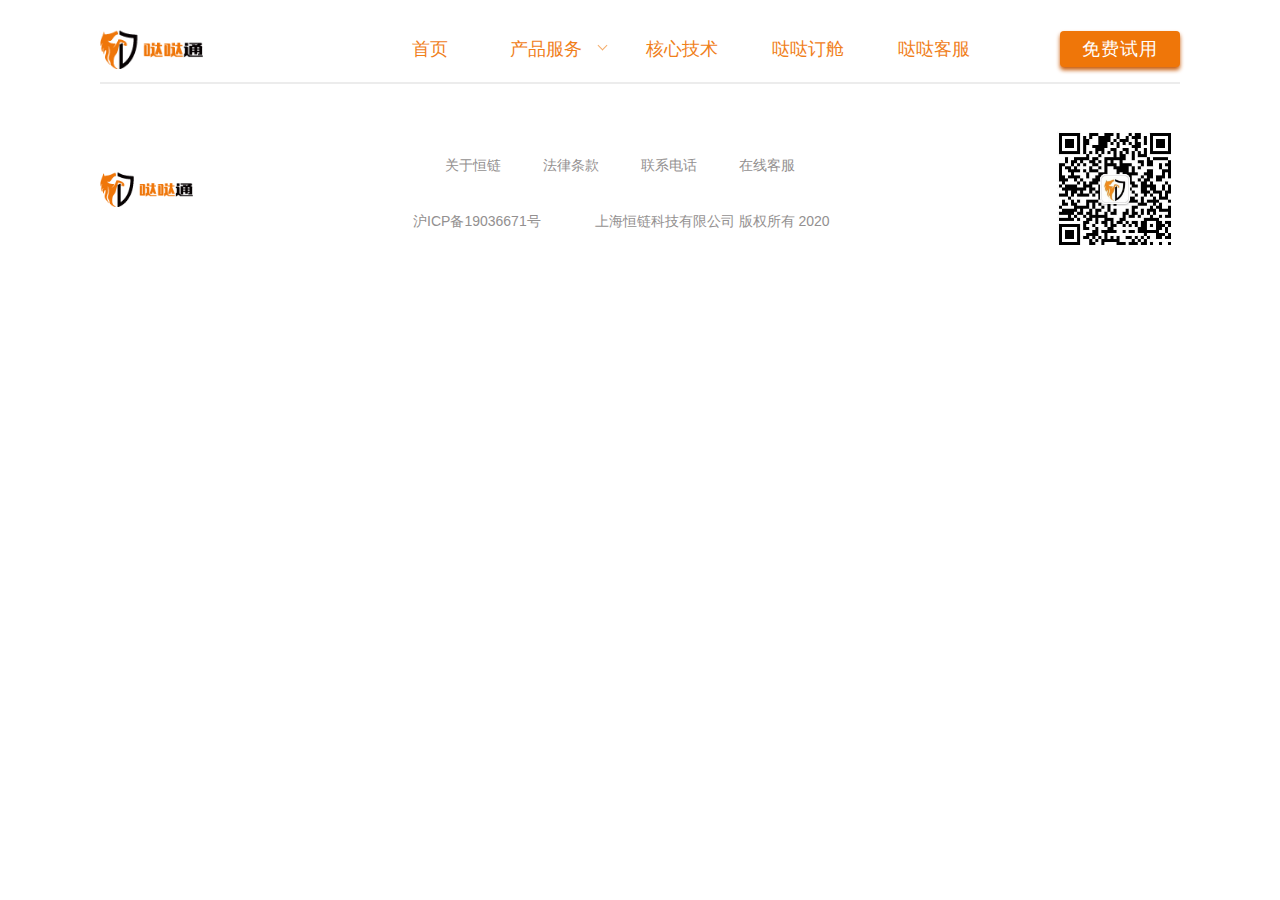
<file: hldp/index.html>
<!DOCTYPE html><html lang="en"><head><meta charset="utf-8"><meta http-equiv="X-UA-Compatible" content="IE=edge"><meta name="viewport" content="width=device-width,initial-scale=1"><link rel="icon" href="favicon.ico"><title>恒链物流海运SAAS平台-报价查询、在线订舱、舱单发送、智能客服、舱单防伪、电子合同、RPA自动化</title><meta name="keywords" content="恒链,物流,海运,舱单,在线订舱,智能客服,SAAS"><meta name="keywords" content="基于人工智能 运用大数据、云计算实现RPA流程自动化"><link href="css/chunk-0de3bdfe.750cf393.css" rel="prefetch"><link href="css/chunk-61366421.754a8904.css" rel="prefetch"><link href="css/chunk-743b7856.e072cef0.css" rel="prefetch"><link href="css/chunk-747df4ca.da4737d0.css" rel="prefetch"><link href="css/chunk-74c45027.c13f775d.css" rel="prefetch"><link href="css/chunk-c5c593b6.f4eadae7.css" rel="prefetch"><link href="css/chunk-c8465fa0.ba451a84.css" rel="prefetch"><link href="js/chunk-0de3bdfe.67d3cc55.js" rel="prefetch"><link href="js/chunk-61366421.94a2e5bb.js" rel="prefetch"><link href="js/chunk-743b7856.aac20476.js" rel="prefetch"><link href="js/chunk-747df4ca.6131daea.js" rel="prefetch"><link href="js/chunk-74c45027.17d5b047.js" rel="prefetch"><link href="js/chunk-c5c593b6.7ba80e0d.js" rel="prefetch"><link href="js/chunk-c8465fa0.b42f2850.js" rel="prefetch"><link href="css/app.455b4000.css" rel="preload" as="style"><link href="js/app.872a2cc3.js" rel="preload" as="script"><link href="js/chunk-vendors.c79ff8b4.js" rel="preload" as="script"><link href="css/app.455b4000.css" rel="stylesheet"><link rel="stylesheet" type="text/css" href="css/chunk-747df4ca.da4737d0.css"><script charset="utf-8" src="js/chunk-747df4ca.6131daea.js"></script><link rel="stylesheet" type="text/css" href="css/chunk-743b7856.e072cef0.css"><script charset="utf-8" src="js/chunk-743b7856.aac20476.js"></script><link rel="stylesheet" type="text/css" href="css/chunk-74c45027.c13f775d.css"><script charset="utf-8" src="js/chunk-74c45027.17d5b047.js"></script><link rel="stylesheet" type="text/css" href="css/chunk-c5c593b6.f4eadae7.css"><script charset="utf-8" src="js/chunk-c5c593b6.7ba80e0d.js"></script></head><body><noscript><strong>We're sorry but zuzu doesn't work properly without JavaScript enabled. Please enable it to continue.</strong></noscript><div data-v-bb484584="" id="app"><div data-v-76ef49d6="" data-v-bb484584="" class="header header-custom"><div data-v-76ef49d6="" class="header-inner area-wrapper"><div data-v-76ef49d6="" class="header-left"><img data-v-76ef49d6="" src="[data-uri]" alt=""></div><div data-v-76ef49d6="" class="header-right"><ul data-v-76ef49d6="" class="header-nav"><li data-v-76ef49d6="" class="nav-item"><a data-v-76ef49d6="" href="/" class="router-link-exact-active router-link-active">首页</a></li><li data-v-76ef49d6="" class="nav-item nav-item-option"><a data-v-76ef49d6="" href="javascript:;">产品服务</a><span data-v-76ef49d6="" class="icon-down"></span><div data-v-76ef49d6="" class="sub-nav-wrapper"><ul data-v-76ef49d6="" class="sub-nav"><li data-v-76ef49d6=""><a data-v-76ef49d6="" href="http://test.sfyf.cn/booking/newEbooking.html" target="_blank">报价查询</a></li><li data-v-76ef49d6=""><a data-v-76ef49d6="" href="http://test.sfyf.cn/booking/frontlogin.html" target="_blank">在线订舱</a></li><li data-v-76ef49d6=""><a data-v-76ef49d6="" href="http://test.sfyf.cn/booking/frontlogin.html" target="_blank">舱单发送</a></li><li data-v-76ef49d6=""><a data-v-76ef49d6="" href="http://bot.dadaex.cn" target="_blank">智能客服</a></li></ul></div></li><li data-v-76ef49d6="" class="nav-item"><a data-v-76ef49d6="" href="/core-tech" class="">核心技术</a></li><li data-v-76ef49d6="" class="nav-item"><a data-v-76ef49d6="" href="http://test.sfyf.cn/booking/frontlogin.html" target="_blank">哒哒订舱</a></li><li data-v-76ef49d6="" class="nav-item"><a data-v-76ef49d6="" href="http://bot.dadaex.cn" target="_blank">哒哒客服</a></li></ul><div data-v-76ef49d6="" class="btn-free"><a data-v-76ef49d6="" href="http://test.sfyf.cn/booking/frontlogin.html" target="_blank">免费试用</a></div></div></div></div><div data-v-12032a8d="" data-v-bb484584="" class="page-home page"><div data-v-20387b88="" data-v-12032a8d="" class="hl-carousel carousel-custom"><div data-v-20387b88="" class="hl-carousel-list"><div data-v-20387b88="" class="carousel-item active"><div data-v-20387b88="" class="carousel-item-content area-wrapper"><div data-v-20387b88="" class="desc"><h2 data-v-20387b88="">关于恒链</h2><div data-v-20387b88="" class="desc-text"><p data-v-20387b88="">一站式物流SaaS服务提供商，提供在线订舱、舱单发送、智能客服、视频会议等服务，实现IPA智能业务流程自动化，全面提升员工工作效率，节省办公成本。</p><!----></div><div data-v-20387b88="" class="btn"><a data-v-20387b88="" href="http://test.sfyf.cn/booking/frontlogin.html" target="_blank">免费试用</a></div></div><div data-v-20387b88="" class="img-banner"></div></div></div><div data-v-20387b88="" class="carousel-item"><div data-v-20387b88="" class="carousel-item-content area-wrapper"><div data-v-20387b88="" class="desc"><h2 data-v-20387b88="">报价查询</h2><div data-v-20387b88="" class="desc-text"><p data-v-20387b88="">平台货代联盟运价查询，支持海量船公司和船代运价查询，显示30天内最低报价，为平台用户吸引大量客户。</p><!----></div><div data-v-20387b88="" class="btn"><a data-v-20387b88="" href="http://test.sfyf.cn/booking/frontlogin.html" target="_blank">查看详情</a></div></div><div data-v-20387b88="" class="img-banner"></div></div></div></div><ul data-v-20387b88="" class="slick-dots"><li data-v-20387b88="" class="dot active"><span data-v-20387b88=""></span></li><li data-v-20387b88="" class="dot"><span data-v-20387b88=""></span></li></ul></div><div data-v-12032a8d="" class="products"><div data-v-12032a8d="" class="area-wrapper"><h2 data-v-12032a8d="" class="area-title">产品操作可视化 一键订舱</h2><ul data-v-12032a8d="" class="pro-list"><li data-v-12032a8d=""><span data-v-12032a8d="" class="text">报价查询</span><img data-v-12032a8d="" src="[data-uri]" alt="" class="img-normal"><img data-v-12032a8d="" src="[data-uri]" alt="" class="img-active"></li><li data-v-12032a8d=""><span data-v-12032a8d="" class="text">在线订舱</span><img data-v-12032a8d="" src="[data-uri]" alt="" class="img-normal"><img data-v-12032a8d="" src="[data-uri]" alt="" class="img-active"></li><li data-v-12032a8d=""><span data-v-12032a8d="" class="text">舱单发送</span><img data-v-12032a8d="" src="[data-uri]" alt="" class="img-normal"><img data-v-12032a8d="" src="img/pro_active_03.ffda9370.png" alt="" class="img-active"></li><li data-v-12032a8d=""><span data-v-12032a8d="" class="text">票证防伪</span><img data-v-12032a8d="" src="[data-uri]" alt="" class="img-normal"><img data-v-12032a8d="" src="[data-uri]" alt="" class="img-active"></li><li data-v-12032a8d=""><span data-v-12032a8d="" class="text">智能客服</span><img data-v-12032a8d="" src="[data-uri]" alt="" class="img-normal"><img data-v-12032a8d="" src="[data-uri]" alt="" class="img-active"></li></ul><div data-v-12032a8d="" class="pro-selected"><a data-v-12032a8d="" class="pro-selected-item active"><div data-v-12032a8d="" class="text"> 实时查询海量船司船代30天最低报价，<br data-v-12032a8d=""> 支持最快，直达等多条件查询 </div><img data-v-12032a8d="" src="img/pro_active_bg_01.888134bc.png" alt=""></a><a data-v-12032a8d="" class="pro-selected-item"><div data-v-12032a8d="" class="text"> 无需专业培训和重复数据输入，统一界面，<br data-v-12032a8d=""> 轻松对接所有船司，实时订舱 </div><img data-v-12032a8d="" src="img/pro_active_bg_02.5aae22ea.png" alt=""></a><a data-v-12032a8d="" class="pro-selected-item"><div data-v-12032a8d="" class="text"> 智能加人工双重审核保证，无需二次确认，<br data-v-12032a8d=""> 支持海量船司多家船代 </div><img data-v-12032a8d="" src="img/pro_active_bg_03.f802c4b9.png" alt=""></a><a data-v-12032a8d="" class="pro-selected-item"><div data-v-12032a8d="" class="text"> 量子云码，破坏率90%依然准确识别，<br data-v-12032a8d=""> 完美超越普通二维码 </div><img data-v-12032a8d="" src="img/pro_active_bg_04.1a464e74.png" alt=""></a><a data-v-12032a8d="" class="pro-selected-item"><div data-v-12032a8d="" class="text"> 机器人智能回复用户咨询问题，人工客服与<br data-v-12032a8d=""> 机器人之间轻松切换，相辅相成更高效 </div><img data-v-12032a8d="" src="img/pro_active_bg_05.e23dbadb.png" alt=""></a></div></div></div><div data-v-12032a8d="" class="why-us area-wrapper"><h2 data-v-12032a8d="" class="area-title">为什么选择恒链</h2><div data-v-12032a8d="" class="why-us-list"><div data-v-12032a8d="" class="why-us-item"><img data-v-12032a8d="" src="img/why_us_01.1a8956a5.png" alt=""><h4 data-v-12032a8d="">RPA全流程自动化</h4><p data-v-12032a8d="">人工智能和自动化助力企业</p></div><div data-v-12032a8d="" class="why-us-item"><img data-v-12032a8d="" src="img/why_us_02.07159315.png" alt=""><h4 data-v-12032a8d="">节省人力成本70%</h4><p data-v-12032a8d="">复杂操作简单化，避免重复劳动</p></div><div data-v-12032a8d="" class="why-us-item"><img data-v-12032a8d="" src="img/why_us_03.7c3a4581.png" alt=""><h4 data-v-12032a8d="">数据错误率为0</h4><p data-v-12032a8d="">资料分类存储，流程操作可视化 </p></div><div data-v-12032a8d="" class="why-us-item"><img data-v-12032a8d="" src="img/why_us_04.75acc93c.png" alt=""><h4 data-v-12032a8d="">提示工作效率</h4><p data-v-12032a8d="">一键订舱，操作简单高效</p></div></div></div><div data-v-12032a8d="" class="client-say"><h2 data-v-12032a8d="" class="area-title">客户这么说</h2><div data-v-12032a8d="" class="client-say-content"><div data-v-12032a8d="" class="say say-01"><p data-v-12032a8d="" class="p1"><span data-v-12032a8d="">上海泛远</span><span data-v-12032a8d="">黎女士</span></p><p data-v-12032a8d="" class="p2"> 非常方便，每天都在使用，<br data-v-12032a8d="">极大的提升了工作效率，<br data-v-12032a8d="">系统太棒了 </p></div><div data-v-12032a8d="" class="say say-02"><p data-v-12032a8d="" class="p1"><span data-v-12032a8d="">深圳鹏程</span><span data-v-12032a8d="">王先生</span></p><p data-v-12032a8d="" class="p2"> 操作可视化，系统自动跟踪<br data-v-12032a8d="">和提醒每票单子状态，非常<br data-v-12032a8d="">的安心，省去很多时间 </p></div><div data-v-12032a8d="" class="say say-03"><p data-v-12032a8d="" class="p1"><span data-v-12032a8d="">航嘉货运</span><span data-v-12032a8d="">陈先生</span></p><p data-v-12032a8d="" class="p2"> 一键订舱，自动对接船公<br data-v-12032a8d="">司API接口，简化操作的<br data-v-12032a8d="">工作模式，非常好 </p></div></div></div></div><div data-v-bb484584="" class="divider-line area-wrapper"></div><div data-v-7a10fb66="" data-v-bb484584="" class="footer"><div data-v-7a10fb66="" class="footer-content area-wrapper"><div data-v-7a10fb66="" class="footer-left"><img data-v-7a10fb66="" src="[data-uri]" alt=""></div><div data-v-7a10fb66="" class="footer-middle"><div data-v-7a10fb66="" class="link-list"><a data-v-7a10fb66="" href="/about" class="">关于恒链</a><a data-v-7a10fb66="" href="/law" class="">法律条款</a><a data-v-7a10fb66="" href="/" class="router-link-exact-active router-link-active"> 联系电话 <span data-v-7a10fb66="" class="pop-phone">0755-86565253</span></a><a data-v-7a10fb66="" href="http://bot.dadaex.cn" target="_blank">在线客服</a></div><div data-v-7a10fb66="" class="copy-right"><a data-v-7a10fb66="" href="http://beian.miit.gov.cn/" target="_blank" class="beian">沪ICP备19036671号</a><span data-v-7a10fb66="">上海恒链科技有限公司 版权所有 2020</span></div></div><div data-v-7a10fb66="" class="footer-right"><img data-v-7a10fb66="" src="img/erweima.b5406f89.jpg" alt=""></div></div></div></div><script src="js/chunk-vendors.c79ff8b4.js"></script><script src="js/app.872a2cc3.js"></script></body></html>
</file>
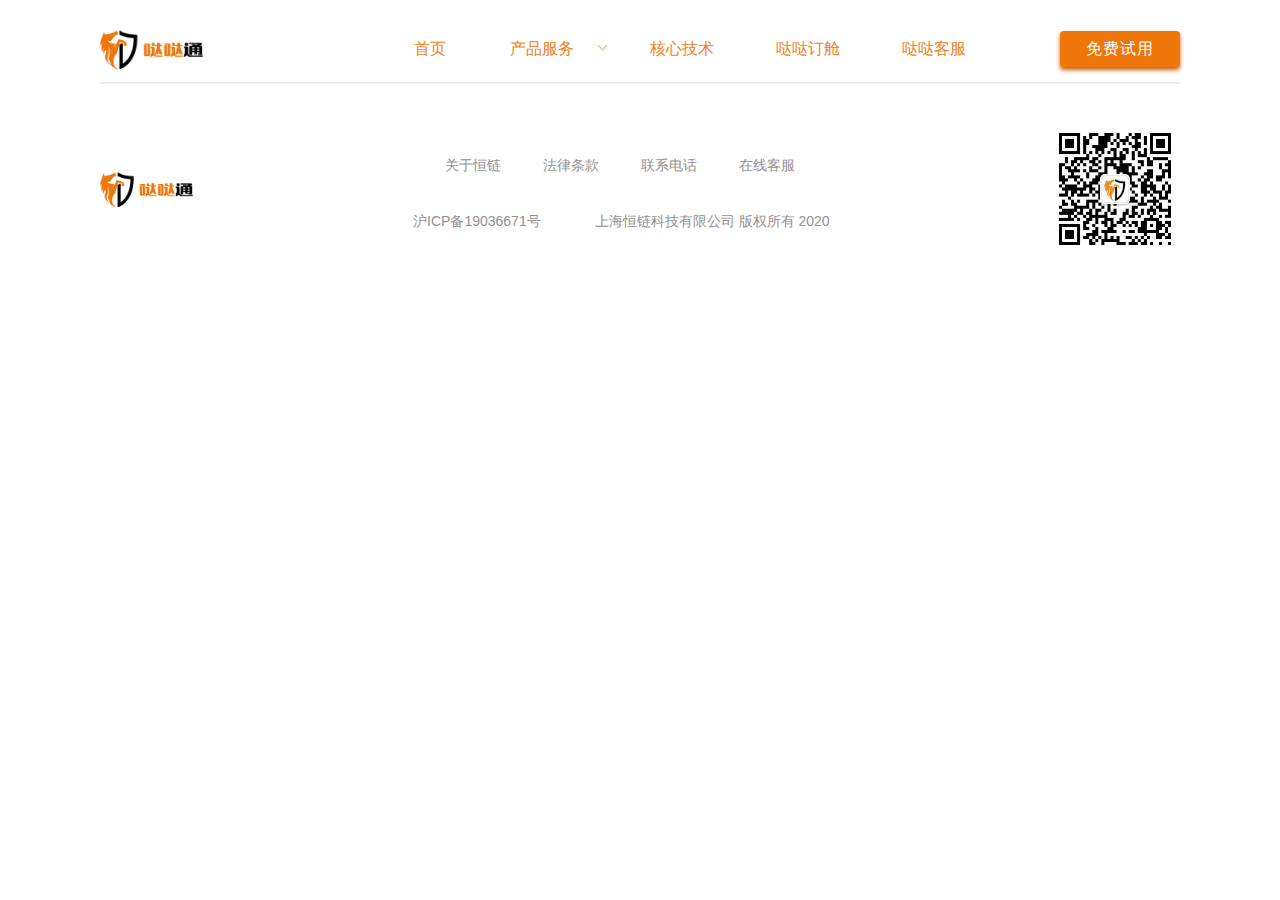
<file: prerender/index.html>
<!DOCTYPE html><html lang="en"><head><meta charset="utf-8"><meta http-equiv="X-UA-Compatible" content="IE=edge"><meta name="viewport" content="width=device-width,initial-scale=1,minimum-scale=1,maximum-scale=1,user-scalable=no"><link rel="icon" href="favicon.ico"><title>恒链物流海运SAAS平台-报价查询、在线订舱、舱单发送、智能客服、舱单防伪、电子合同、RPA自动化</title><meta name="keywords" content="恒链,物流,海运,舱单,在线订舱,智能客服,SAAS"><meta name="keywords" content="基于人工智能 运用大数据、云计算实现RPA流程自动化"><link href="css/chunk-0bc0cef2.72513d1f.css" rel="prefetch"><link href="css/chunk-1ff53a87.ac7614d4.css" rel="prefetch"><link href="css/chunk-45b14df1.77f275fd.css" rel="prefetch"><link href="css/chunk-47b058eb.a78eaf68.css" rel="prefetch"><link href="css/chunk-4d72a4e0.555f1ac9.css" rel="prefetch"><link href="css/chunk-60fc625b.1dc2109b.css" rel="prefetch"><link href="css/chunk-614633c5.9607486a.css" rel="prefetch"><link href="css/chunk-743b7856.e072cef0.css" rel="prefetch"><link href="css/chunk-747df4ca.3fb2b0b6.css" rel="prefetch"><link href="css/chunk-74c45027.72db6ba2.css" rel="prefetch"><link href="css/chunk-7d08aeaa.42bee6f9.css" rel="prefetch"><link href="js/chunk-0bc0cef2.8dcd888c.js" rel="prefetch"><link href="js/chunk-1ff53a87.6b30ad9d.js" rel="prefetch"><link href="js/chunk-45b14df1.82e22811.js" rel="prefetch"><link href="js/chunk-47b058eb.5386789e.js" rel="prefetch"><link href="js/chunk-4d72a4e0.1f10e9e2.js" rel="prefetch"><link href="js/chunk-60fc625b.11581ec2.js" rel="prefetch"><link href="js/chunk-614633c5.9e641039.js" rel="prefetch"><link href="js/chunk-743b7856.aac20476.js" rel="prefetch"><link href="js/chunk-747df4ca.6131daea.js" rel="prefetch"><link href="js/chunk-74c45027.17d5b047.js" rel="prefetch"><link href="js/chunk-7d08aeaa.a49eeb07.js" rel="prefetch"><link href="css/app.38193ec6.css" rel="preload" as="style"><link href="js/app.d09e3f44.js" rel="preload" as="script"><link href="js/chunk-vendors.c79ff8b4.js" rel="preload" as="script"><link href="css/app.38193ec6.css" rel="stylesheet"><link rel="stylesheet" type="text/css" href="css/chunk-747df4ca.3fb2b0b6.css"><script charset="utf-8" src="js/chunk-747df4ca.6131daea.js"></script><link rel="stylesheet" type="text/css" href="css/chunk-743b7856.e072cef0.css"><script charset="utf-8" src="js/chunk-743b7856.aac20476.js"></script><link rel="stylesheet" type="text/css" href="css/chunk-74c45027.72db6ba2.css"><script charset="utf-8" src="js/chunk-74c45027.17d5b047.js"></script><link rel="stylesheet" type="text/css" href="css/chunk-0bc0cef2.72513d1f.css"><script charset="utf-8" src="js/chunk-0bc0cef2.8dcd888c.js"></script></head><body><noscript><strong>We're sorry but zuzu doesn't work properly without JavaScript enabled. Please enable it to continue.</strong></noscript><div data-v-5892bb38="" id="app"><div data-v-276be9fc="" data-v-5892bb38="" class="header header-custom"><div data-v-276be9fc="" class="header-inner area-wrapper"><div data-v-276be9fc="" class="header-left"><img data-v-276be9fc="" src="[data-uri]" alt=""></div><div data-v-276be9fc="" class="header-right"><ul data-v-276be9fc="" class="header-nav"><li data-v-276be9fc="" class="nav-item"><a data-v-276be9fc="" href="/" class="router-link-exact-active router-link-active">首页</a></li><li data-v-276be9fc="" class="nav-item nav-item-option"><a data-v-276be9fc="" href="javascript:;">产品服务</a><span data-v-276be9fc="" class="icon-down"></span><div data-v-276be9fc="" class="sub-nav-wrapper"><ul data-v-276be9fc="" class="sub-nav"><li data-v-276be9fc=""><a data-v-276be9fc="" href="http://test.sfyf.cn/booking/newEbooking.html" target="_blank">报价查询</a></li><li data-v-276be9fc=""><a data-v-276be9fc="" href="http://test.sfyf.cn/booking/frontlogin.html" target="_blank">在线订舱</a></li><li data-v-276be9fc=""><a data-v-276be9fc="" href="http://test.sfyf.cn/booking/frontlogin.html" target="_blank">舱单发送</a></li><li data-v-276be9fc=""><a data-v-276be9fc="" href="http://bot.dadaex.cn" target="_blank">智能客服</a></li></ul></div></li><li data-v-276be9fc="" class="nav-item"><a data-v-276be9fc="" href="/core-tech" class="">核心技术</a></li><li data-v-276be9fc="" class="nav-item"><a data-v-276be9fc="" href="http://test.sfyf.cn/booking/frontlogin.html" target="_blank">哒哒订舱</a></li><li data-v-276be9fc="" class="nav-item"><a data-v-276be9fc="" href="http://bot.dadaex.cn" target="_blank">哒哒客服</a></li></ul><div data-v-276be9fc="" class="btn-free"><a data-v-276be9fc="" href="http://www.dadaex.cn/admin/user/register" target="_blank">免费试用</a></div></div></div></div><div data-v-77cb6c0a="" data-v-5892bb38="" class="page-home page"><div data-v-ecd1d75e="" data-v-77cb6c0a="" class="hl-carousel carousel-custom"><div data-v-ecd1d75e="" class="hl-carousel-list"><div data-v-ecd1d75e="" class="carousel-item active"><div data-v-ecd1d75e="" class="carousel-item-content area-wrapper"><div data-v-ecd1d75e="" class="desc"><h2 data-v-ecd1d75e="">关于恒链</h2><div data-v-ecd1d75e="" class="desc-text"><p data-v-ecd1d75e="">一站式物流SaaS服务提供商，提供在线订舱、舱单发送、智能客服、视频会议等服务，实现IPA智能业务流程自动化，全面提升员工工作效率，节省办公成本。</p><!----></div><div data-v-ecd1d75e="" class="btn-wrapper"><div data-v-ecd1d75e="" class="btn"><a data-v-ecd1d75e="" href="http://dev.sfyf.cn/admin/user/register" target="_blank">免费试用</a></div><div data-v-ecd1d75e="" class="btn-ppt"><a data-v-ecd1d75e="" href="http://test.sfyf.cn/booking/frontlogin.html" target="_blank">视频演示</a></div></div></div><div data-v-ecd1d75e="" class="img-banner"></div></div></div><div data-v-ecd1d75e="" class="carousel-item"><div data-v-ecd1d75e="" class="carousel-item-content area-wrapper"><div data-v-ecd1d75e="" class="desc"><h2 data-v-ecd1d75e="">报价查询</h2><div data-v-ecd1d75e="" class="desc-text"><p data-v-ecd1d75e="">平台货代联盟运价查询，支持海量船公司和船代运价查询，显示30天内最低报价，为平台用户吸引大量客户。</p><!----></div><div data-v-ecd1d75e="" class="btn-wrapper"><div data-v-ecd1d75e="" class="btn"><a data-v-ecd1d75e="" href="http://test.sfyf.cn/booking/newEbooking.html" target="_blank">查看详情</a></div><!----></div></div><div data-v-ecd1d75e="" class="img-banner"></div></div></div></div><ul data-v-ecd1d75e="" class="slick-dots"><li data-v-ecd1d75e="" class="dot active"><span data-v-ecd1d75e=""></span></li><li data-v-ecd1d75e="" class="dot"><span data-v-ecd1d75e=""></span></li></ul></div><div data-v-77cb6c0a="" class="products"><div data-v-77cb6c0a="" class="area-wrapper"><h2 data-v-77cb6c0a="" class="area-title">产品操作可视化 一键订舱</h2><ul data-v-77cb6c0a="" class="pro-list"><li data-v-77cb6c0a=""><span data-v-77cb6c0a="" class="text">报价查询</span><img data-v-77cb6c0a="" src="[data-uri]" alt="" class="img-normal"><img data-v-77cb6c0a="" src="[data-uri]" alt="" class="img-active"></li><li data-v-77cb6c0a=""><span data-v-77cb6c0a="" class="text">在线订舱</span><img data-v-77cb6c0a="" src="[data-uri]" alt="" class="img-normal"><img data-v-77cb6c0a="" src="img/pro_active_02.2bf15aa0.png" alt="" class="img-active"></li><li data-v-77cb6c0a=""><span data-v-77cb6c0a="" class="text">舱单发送</span><img data-v-77cb6c0a="" src="[data-uri]" alt="" class="img-normal"><img data-v-77cb6c0a="" src="[data-uri]" alt="" class="img-active"></li><li data-v-77cb6c0a=""><span data-v-77cb6c0a="" class="text">票证防伪</span><img data-v-77cb6c0a="" src="[data-uri]" alt="" class="img-normal"><img data-v-77cb6c0a="" src="[data-uri]" alt="" class="img-active"></li><li data-v-77cb6c0a=""><span data-v-77cb6c0a="" class="text">智能客服</span><img data-v-77cb6c0a="" src="[data-uri]" alt="" class="img-normal"><img data-v-77cb6c0a="" src="[data-uri]" alt="" class="img-active"></li></ul><div data-v-77cb6c0a="" class="pro-selected"><a data-v-77cb6c0a="" class="pro-selected-item active"><div data-v-77cb6c0a="" class="text"> 实时查询海量船司船代30天最低报价，<br data-v-77cb6c0a=""> 支持最快，直达等多条件查询 </div><img data-v-77cb6c0a="" src="img/pro_active_bg_01.888134bc.png" alt=""></a><a data-v-77cb6c0a="" class="pro-selected-item"><div data-v-77cb6c0a="" class="text"> 无需专业培训和重复数据输入，统一界面，<br data-v-77cb6c0a=""> 轻松对接所有船司，实时订舱 </div><img data-v-77cb6c0a="" src="img/pro_active_bg_02.5aae22ea.png" alt=""></a><a data-v-77cb6c0a="" class="pro-selected-item"><div data-v-77cb6c0a="" class="text"> 智能加人工双重审核保证，无需二次确认，<br data-v-77cb6c0a=""> 支持海量船司多家船代 </div><img data-v-77cb6c0a="" src="img/pro_active_bg_03.f802c4b9.png" alt=""></a><a data-v-77cb6c0a="" class="pro-selected-item"><div data-v-77cb6c0a="" class="text"> 量子云码，破坏率90%依然准确识别，<br data-v-77cb6c0a=""> 完美超越普通二维码 </div><img data-v-77cb6c0a="" src="img/pro_active_bg_04.1a464e74.png" alt=""></a><a data-v-77cb6c0a="" class="pro-selected-item"><div data-v-77cb6c0a="" class="text"> 机器人智能回复用户咨询问题，人工客服与<br data-v-77cb6c0a=""> 机器人之间轻松切换，相辅相成更高效 </div><img data-v-77cb6c0a="" src="img/pro_active_bg_05.e23dbadb.png" alt=""></a></div></div></div><div data-v-77cb6c0a="" class="why-us area-wrapper"><h2 data-v-77cb6c0a="" class="area-title">为什么选择恒链</h2><div data-v-77cb6c0a="" class="why-us-list"><div data-v-77cb6c0a="" class="why-us-item"><img data-v-77cb6c0a="" src="img/why_us_01.ac1ef922.png" alt=""><h4 data-v-77cb6c0a="">IPA全流程自动化</h4><p data-v-77cb6c0a="">人工智能和自动化助力企业</p></div><div data-v-77cb6c0a="" class="why-us-item"><img data-v-77cb6c0a="" src="img/why_us_02.07159315.png" alt=""><h4 data-v-77cb6c0a="">节省人力成本70%</h4><p data-v-77cb6c0a="">复杂操作简单化，避免重复劳动</p></div><div data-v-77cb6c0a="" class="why-us-item"><img data-v-77cb6c0a="" src="img/why_us_03.7c3a4581.png" alt=""><h4 data-v-77cb6c0a="">数据错误率为0</h4><p data-v-77cb6c0a="">资料分类存储，流程操作可视化 </p></div><div data-v-77cb6c0a="" class="why-us-item"><img data-v-77cb6c0a="" src="img/why_us_04.75acc93c.png" alt=""><h4 data-v-77cb6c0a="">提示工作效率</h4><p data-v-77cb6c0a="">一键订舱，操作简单高效</p></div></div></div><div data-v-77cb6c0a="" class="client-say"><h2 data-v-77cb6c0a="" class="area-title">客户这么说</h2><div data-v-77cb6c0a="" class="client-say-content"><div data-v-77cb6c0a="" class="say say-01"><p data-v-77cb6c0a="" class="p1"><span data-v-77cb6c0a="">上海泛远</span><span data-v-77cb6c0a="">黎女士</span></p><p data-v-77cb6c0a="" class="p2"> 非常方便，每天都在使用，<br data-v-77cb6c0a="">极大的提升了工作效率，<br data-v-77cb6c0a="">系统太棒了 </p></div><div data-v-77cb6c0a="" class="say say-02"><p data-v-77cb6c0a="" class="p1"><span data-v-77cb6c0a="">深圳鹏程</span><span data-v-77cb6c0a="">王先生</span></p><p data-v-77cb6c0a="" class="p2"> 操作可视化，系统自动跟踪<br data-v-77cb6c0a="">和提醒每票单子状态，非常<br data-v-77cb6c0a="">的安心，省去很多时间 </p></div><div data-v-77cb6c0a="" class="say say-03"><p data-v-77cb6c0a="" class="p1"><span data-v-77cb6c0a="">航嘉货运</span><span data-v-77cb6c0a="">陈先生</span></p><p data-v-77cb6c0a="" class="p2"> 一键订舱，自动对接船公<br data-v-77cb6c0a="">司API接口，简化操作的<br data-v-77cb6c0a="">工作模式，非常好 </p></div></div></div></div><div data-v-5892bb38="" class="divider-line area-wrapper"></div><div data-v-2c537a34="" data-v-5892bb38="" class="footer"><div data-v-2c537a34="" class="footer-content area-wrapper"><div data-v-2c537a34="" class="footer-left"><img data-v-2c537a34="" src="[data-uri]" alt=""></div><div data-v-2c537a34="" class="footer-middle"><div data-v-2c537a34="" class="link-list"><a data-v-2c537a34="" href="/about" class="">关于恒链</a><a data-v-2c537a34="" href="/law" class="">法律条款</a><a data-v-2c537a34="" href="/" class="router-link-exact-active router-link-active"> 联系电话 <span data-v-2c537a34="" class="pop-phone">0755-86565253</span></a><a data-v-2c537a34="" href="http://bot.dadaex.cn" target="_blank">在线客服</a></div><div data-v-2c537a34="" class="copy-right"><a data-v-2c537a34="" href="http://beian.miit.gov.cn/" target="_blank" class="beian">沪ICP备19036671号</a><span data-v-2c537a34="">上海恒链科技有限公司 版权所有 2020</span></div></div><div data-v-2c537a34="" class="footer-right"><img data-v-2c537a34="" src="img/erweima.b5406f89.jpg" alt=""></div></div></div></div><script src="js/chunk-vendors.c79ff8b4.js"></script><script src="js/app.d09e3f44.js"></script></body></html>
</file>
<file: hldp/css/chunk-0de3bdfe.750cf393.css>
.page-about-us[data-v-38f6247a]{margin-bottom:48px}.page-about-us .title-wrapper[data-v-38f6247a]{text-align:center;margin-bottom:10px;height:360px;overflow:hidden;background:url(../img/title_bg.fc42340c.png) bottom no-repeat}.page-about-us .title-wrapper h2[data-v-38f6247a]{font-size:28px;line-height:40px;color:#f0801b}.page-about-us .title-wrapper h2[data-v-38f6247a]:first-of-type{margin-top:120px}.page-about-us .about-detail[data-v-38f6247a]{background:#fff8f3;border-radius:8px;padding:20px 24px}.page-about-us .about-detail .title[data-v-38f6247a]{font-size:24px;font-weight:700;margin-bottom:20px;color:#f0801b}.page-about-us .about-detail .text-intro[data-v-38f6247a]{font-size:14px;line-height:24px;margin-bottom:60px}.page-about-us .about-detail .contact-item[data-v-38f6247a]{margin-bottom:20px}.page-about-us .about-detail .contact-item .label[data-v-38f6247a]{margin-right:14px}.page-about-us .about-detail .contact-item .value[data-v-38f6247a]{margin-right:10px}
</file>
<file: hldp/css/chunk-61366421.754a8904.css>
.page-core-tech[data-v-5012f6f9]{margin-bottom:48px}.page-core-tech .title-wrapper[data-v-5012f6f9]{text-align:center;margin-bottom:10px;height:360px;overflow:hidden;background:url(../img/title_bg.fc42340c.png) bottom no-repeat}.page-core-tech .title-wrapper h2[data-v-5012f6f9]{font-size:36px;line-height:48px;color:#f0801b}.page-core-tech .title-wrapper h2[data-v-5012f6f9]:first-of-type{margin-top:120px}.page-core-tech .core-tech-detail .medium-item[data-v-5012f6f9]{position:relative}.page-core-tech .core-tech-detail .medium-item[data-v-5012f6f9]:nth-of-type(odd){background:#fff8f3}.page-core-tech .core-tech-detail .medium-item .medium-info[data-v-5012f6f9]{height:600px;display:-webkit-box;display:-ms-flexbox;display:flex;-webkit-box-pack:justify;-ms-flex-pack:justify;justify-content:space-between;-webkit-box-align:center;-ms-flex-align:center;align-items:center}.page-core-tech .core-tech-detail .medium-item .medium-info .title[data-v-5012f6f9]{font-size:36px;font-weight:700;color:#f0801b;margin-bottom:24px}.page-core-tech .core-tech-detail .medium-item .medium-info .text[data-v-5012f6f9]{font-size:16px}.page-core-tech .core-tech-detail .medium-item .medium-img[data-v-5012f6f9]{width:468px}.page-core-tech .core-tech-detail .medium-item .medium-img img[data-v-5012f6f9]{width:100%}
</file>
<file: hldp/css/chunk-743b7856.e072cef0.css>
.clear:after{content:"";display:block;clear:both}.clear{zoom:1}.ellipsis{overflow:hidden;text-overflow:ellipsis;white-space:nowrap}.fl{float:left}.fr{float:right}.show{display:block}.hide{display:none}.hidden{visibility:hidden}.flex{display:-webkit-box;display:-ms-flexbox;display:flex}.flex-between{-webkit-box-pack:justify;-ms-flex-pack:justify;justify-content:space-between}.flex-around{-ms-flex-pack:distribute;justify-content:space-around}.flex-center{-webkit-box-pack:center;-ms-flex-pack:center;justify-content:center}.flex-middle,.flex-middle-center{-webkit-box-align:center;-ms-flex-align:center;align-items:center}.flex-middle-center{-webkit-box-pack:center;-ms-flex-pack:center;justify-content:center}.area-wrapper{width:1080px;margin:0 auto}.divider-line{height:2px;background:#ececec}
</file>
<file: hldp/css/chunk-747df4ca.da4737d0.css>
blockquote,body,dd,dl,dt,fieldset,figure,h1,h2,h3,h4,h5,h6,hr,html,iframe,legend,li,ol,p,pre,textarea,ul{margin:0;padding:0}html{-webkit-box-sizing:border-box;box-sizing:border-box}*,:after,:before{-webkit-box-sizing:inherit;box-sizing:inherit}body{font-size:14px}h1{font-size:20px}h2{font-size:18px}h3{font-size:16px}h4,h5,h6{font-size:100%;font-weight:400}li,ol,ul{list-style:none}a{color:#666;outline:none}a,a:active,a:hover{text-decoration:none}button,input,select,textarea{font-size:100%;margin:0}button{border:0 none;background-color:transparent;cursor:pointer}img,video{display:inline-block}img{border-style:none}details,main{display:block}
</file>
<file: hldp/css/chunk-74c45027.c13f775d.css>
#app,body,html{height:100%}#app{overflow:auto}::-webkit-scrollbar{width:6px;height:6px}::-webkit-scrollbar-thumb{background:#aaa}::-webkit-scrollbar-thumb,::-webkit-scrollbar-track{border-radius:10px;-webkit-box-shadow:inset 0 0 5px rgba(0,0,0,.2)}::-webkit-scrollbar-track{background:#ededed}.main-width{width:1080px}
</file>
<file: hldp/css/chunk-c5c593b6.f4eadae7.css>
.page-home .area-title[data-v-12032a8d]{font-weight:400;color:#f0801b;font-size:36px;text-align:center;margin-bottom:30px}.page-home .carousel-custom[data-v-12032a8d]{margin-bottom:50px}.page-home .products[data-v-12032a8d]{background:-webkit-gradient(linear,left top,left bottom,from(#fff),to(#fff8f3));background:linear-gradient(#fff,#fff8f3)}.page-home .products .pro-list[data-v-12032a8d]{display:-webkit-box;display:-ms-flexbox;display:flex;-webkit-box-pack:justify;-ms-flex-pack:justify;justify-content:space-between}.page-home .products .pro-list li[data-v-12032a8d]{position:relative;width:200px;height:200px;cursor:pointer}.page-home .products .pro-list li .text[data-v-12032a8d]{position:absolute;bottom:34px;left:50%;-webkit-transform:translateX(-50%);transform:translateX(-50%);font-size:22px;color:#999;z-index:1}.page-home .products .pro-list li:hover .img-active[data-v-12032a8d]{display:block}.page-home .products .pro-list li:hover .text[data-v-12032a8d]{position:absolute;bottom:34px;left:50%;-webkit-transform:translateX(-50%);transform:translateX(-50%);font-size:24px;color:#787878;z-index:2}.page-home .products .pro-list li .img-normal[data-v-12032a8d]{width:100%;height:100%}.page-home .products .pro-list li .img-active[data-v-12032a8d]{position:absolute;display:none;left:50%;top:50%;-webkit-transform:translate(-50%,-50%);transform:translate(-50%,-50%);z-index:1;width:240px;height:240px}.page-home .pro-selected[data-v-12032a8d]{height:432px;position:relative;margin-bottom:50px}.page-home .pro-selected .pro-selected-item[data-v-12032a8d]{position:absolute;display:-webkit-box;display:-ms-flexbox;display:flex;-ms-flex-pack:distribute;justify-content:space-around;-webkit-box-align:center;-ms-flex-align:center;align-items:center;height:100%;width:100%;left:0;top:0;z-index:-1}.page-home .pro-selected .pro-selected-item.active[data-v-12032a8d]{z-index:0}.page-home .pro-selected .pro-selected-item .text[data-v-12032a8d]{font-size:28px;color:#f0801b;line-height:52px}.page-home .pro-selected .pro-selected-item img[data-v-12032a8d]{max-height:320px}.page-home .why-us[data-v-12032a8d]{margin-bottom:50px}.page-home .why-us .area-title[data-v-12032a8d]{margin-bottom:36px}.page-home .why-us .why-us-list[data-v-12032a8d]{display:-webkit-box;display:-ms-flexbox;display:flex}.page-home .why-us .why-us-item[data-v-12032a8d]{-webkit-box-flex:1;-ms-flex:1;flex:1;text-align:center}.page-home .why-us .why-us-item img[data-v-12032a8d]{width:160px;margin-bottom:20px}.page-home .why-us .why-us-item h4[data-v-12032a8d]{font-size:20px;margin-bottom:10px;color:#3b426b}.page-home .why-us .why-us-item p[data-v-12032a8d]{font-size:16px;color:#999}.page-home .client-say[data-v-12032a8d]{background:-webkit-gradient(linear,left top,left bottom,from(#fff8f4),to(#fff));background:linear-gradient(#fff8f4,#fff);padding:54px 0}.page-home .client-say h2[data-v-12032a8d]{margin-bottom:48px}.page-home .client-say .client-say-content[data-v-12032a8d]{position:relative;width:991px;height:695px;margin:0 auto;background:url(../img/client_say.6a74e42c.png) no-repeat;background-size:100% 100%}.page-home .client-say .client-say-content .say[data-v-12032a8d]{position:absolute;width:521px;height:247px}.page-home .client-say .client-say-content .say-01[data-v-12032a8d]{left:-65px;top:36px;background:url(../img/say_bg_02.20f7e98a.png) no-repeat;background-size:100% 100%}.page-home .client-say .client-say-content .say-01 .p1[data-v-12032a8d]{position:absolute;left:120px;top:48px;font-size:18px;color:#eee}.page-home .client-say .client-say-content .say-01 .p1 span[data-v-12032a8d]{margin-right:14px}.page-home .client-say .client-say-content .say-01 .p2[data-v-12032a8d]{position:absolute;left:176px;top:120px;color:#676767;font-size:20px}.page-home .client-say .client-say-content .say-01 .p2 span[data-v-12032a8d]{margin-right:14px}.page-home .client-say .client-say-content .say-02[data-v-12032a8d]{right:-65px;top:36px;background:url(../img/say_bg_01.d7723547.png) no-repeat;background-size:100% 100%}.page-home .client-say .client-say-content .say-02 .p1[data-v-12032a8d]{position:absolute;right:120px;top:48px;font-size:18px;color:#eee}.page-home .client-say .client-say-content .say-02 .p1 span[data-v-12032a8d]{margin-right:14px}.page-home .client-say .client-say-content .say-02 .p2[data-v-12032a8d]{position:absolute;left:124px;top:120px;color:#676767;font-size:20px}.page-home .client-say .client-say-content .say-02 .p2 span[data-v-12032a8d]{margin-right:14px}.page-home .client-say .client-say-content .say-03[data-v-12032a8d]{left:50%;-webkit-transform:translateX(-50%);transform:translateX(-50%);bottom:100px;background:url(../img/say_bg_01.d7723547.png) no-repeat;background-size:100% 100%}.page-home .client-say .client-say-content .say-03 .p1[data-v-12032a8d]{position:absolute;right:120px;top:48px;font-size:18px;color:#eee}.page-home .client-say .client-say-content .say-03 .p1 span[data-v-12032a8d]{margin-right:14px}.page-home .client-say .client-say-content .say-03 .p2[data-v-12032a8d]{position:absolute;left:124px;top:120px;color:#676767;font-size:20px}.page-home .client-say .client-say-content .say-03 .p2 span[data-v-12032a8d]{margin-right:14px}
</file>
<file: hldp/css/chunk-c8465fa0.ba451a84.css>
.page-law-decalre[data-v-fb3d141c]{margin-bottom:48px}.page-law-decalre .title-wrapper[data-v-fb3d141c]{text-align:center;margin-bottom:10px;height:360px;overflow:hidden;background:url(../img/title_bg.fc42340c.png) bottom no-repeat}.page-law-decalre .title-wrapper h2[data-v-fb3d141c]{font-size:28px;line-height:40px;color:#f0801b}.page-law-decalre .title-wrapper h2[data-v-fb3d141c]:first-of-type{margin-top:120px}.page-law-decalre .declare-detail[data-v-fb3d141c]{padding:20px 24px;background:#fff8f3;border-radius:8px}.page-law-decalre .declare-detail .title[data-v-fb3d141c]{font-size:24px;font-weight:700;margin-bottom:20px;text-align:center;color:#f0801b}.page-law-decalre .declare-detail .paragraph[data-v-fb3d141c]{line-height:20px;font-size:13px;margin-bottom:20px}.page-law-decalre .declare-detail .paragraph h4[data-v-fb3d141c]{font-size:14px;font-weight:700;line-height:22px}
</file>
<file: hldp/css/app.455b4000.css>
.header[data-v-76ef49d6]{padding-top:16px}.header .header-inner[data-v-76ef49d6]{height:66px;padding:14px 0;display:-webkit-box;display:-ms-flexbox;display:flex;-webkit-box-pack:justify;-ms-flex-pack:justify;justify-content:space-between;-webkit-box-align:center;-ms-flex-align:center;align-items:center}.header .header-inner .header-left[data-v-76ef49d6]{height:40px}.header .header-inner .header-left img[data-v-76ef49d6]{height:100%}.header .header-inner .header-right[data-v-76ef49d6]{display:-webkit-box;display:-ms-flexbox;display:flex}.header .header-inner .header-nav[data-v-76ef49d6]{margin-right:60px}.header .header-inner .header-nav .nav-item[data-v-76ef49d6]{position:relative;display:inline-block;height:36px;width:120px;line-height:36px;margin-right:6px;text-align:center}.header .header-inner .header-nav .nav-item.nav-item-option[data-v-76ef49d6]{text-align:left;padding-left:14px}.header .header-inner .header-nav .nav-item[data-v-76ef49d6]:hover{height:36px;cursor:pointer;-webkit-transition:all .2s;transition:all .2s;background:#ef7609;-webkit-box-shadow:0 3px 4px 0 #c85b0a;box-shadow:0 3px 4px 0 #c85b0a;border-radius:4px;font-size:13px;letter-spacing:1px;line-height:36px;-webkit-user-select:none;-moz-user-select:none;-ms-user-select:none;user-select:none}.header .header-inner .header-nav .nav-item:hover>a[data-v-76ef49d6]{color:#fff}.header .header-inner .header-nav .nav-item:hover .icon-down[data-v-76ef49d6]{border-color:#fff}.header .header-inner .header-nav .nav-item:hover .sub-nav-wrapper[data-v-76ef49d6]{visibility:visible}.header .header-inner .header-nav .nav-item>a[data-v-76ef49d6]{display:inline-block;height:100%;width:100%;font-size:18px;color:#f0801b}.header .header-inner .header-nav .nav-item .icon-down[data-v-76ef49d6]{position:absolute;right:10px;top:11px;display:inline-block;height:7px;width:7px;border-right:1px solid #f5ad6b;border-bottom:1px solid #f5ad6b;-webkit-transform:rotate(45deg);transform:rotate(45deg)}.header .header-inner .header-nav .sub-nav-wrapper[data-v-76ef49d6]{position:absolute;padding:6px 0;visibility:hidden;width:100%;top:36px;left:0;padding-top:4px;z-index:11}.header .header-inner .header-nav .sub-nav-wrapper a[data-v-76ef49d6]{font-weight:400}.header .header-inner .header-nav .sub-nav[data-v-76ef49d6]{background-color:#fff;-webkit-box-shadow:0 -1px 2px 0 rgba(225,231,255,.3),0 4px 8px 0 rgba(133,138,180,.32);box-shadow:0 -1px 2px 0 rgba(225,231,255,.3),0 4px 8px 0 rgba(133,138,180,.32);border-radius:3px}.header .header-inner .header-nav .sub-nav li[data-v-76ef49d6]{line-height:26px;text-align:center}.header .header-inner .header-nav .sub-nav li a[data-v-76ef49d6]{color:#f5ad6b}.header .header-inner .header-nav .sub-nav li[data-v-76ef49d6]:hover{background:#fff8f3}.header .header-inner .header-nav .sub-nav li:hover a[data-v-76ef49d6]{color:#f0801b}.header .header-inner .btn-free[data-v-76ef49d6]{height:36px;cursor:pointer;-webkit-transition:all .2s;transition:all .2s;background:#ef7609;-webkit-box-shadow:0 3px 4px 0 #c85b0a;box-shadow:0 3px 4px 0 #c85b0a;border-radius:4px;font-size:13px;letter-spacing:1px;line-height:36px;-webkit-user-select:none;-moz-user-select:none;-ms-user-select:none;width:120px;text-align:center;user-select:none;font-size:18px}.header .header-inner .btn-free a[data-v-76ef49d6]{color:#fff}@-webkit-keyframes progress-data-v-20387b88{0%{width:5%}to{width:100%}}@keyframes progress-data-v-20387b88{0%{width:5%}to{width:100%}}.hl-carousel[data-v-20387b88]{position:relative}.hl-carousel .hl-carousel-list[data-v-20387b88]{position:relative;height:432px}.hl-carousel .hl-carousel-list .carousel-item[data-v-20387b88]{position:absolute;top:0;left:0;height:100%;width:100%;display:none;background:#fff}.hl-carousel .hl-carousel-list .carousel-item.active[data-v-20387b88]{display:block}.hl-carousel .hl-carousel-list .carousel-item[data-v-20387b88]:first-child{background:url(../img/banner_bg_01.63d94f8f.png) no-repeat}.hl-carousel .hl-carousel-list .carousel-item:first-child .img-banner[data-v-20387b88]{width:300px;height:254px;background:url(../img/banner_01.0d1173e3.png) no-repeat;background-size:100% 100%}.hl-carousel .hl-carousel-list .carousel-item[data-v-20387b88]:nth-child(2){background:url(../img/banner_bg_02.234e5658.png) no-repeat}.hl-carousel .hl-carousel-list .carousel-item:nth-child(2) .img-banner[data-v-20387b88]{width:300px;height:291px;background:url(../img/banner_02.9b0818d8.png) no-repeat;background-size:100% 100%}.hl-carousel .hl-carousel-list .carousel-item:nth-child(3) .img-banner[data-v-20387b88]{width:300px;height:291px;background:url(../img/banner_03.b9adab4f.png) no-repeat;background-size:100% 100%}.hl-carousel .hl-carousel-list .carousel-item-content[data-v-20387b88]{display:-webkit-box;display:-ms-flexbox;display:flex;height:100%;-webkit-box-pack:justify;-ms-flex-pack:justify;justify-content:space-between;-webkit-box-align:center;-ms-flex-align:center;align-items:center}.hl-carousel .hl-carousel-list .carousel-item-content .desc[data-v-20387b88]{-ms-flex-item-align:center;align-self:center;width:600px}.hl-carousel .hl-carousel-list .carousel-item-content .desc h2[data-v-20387b88]{font-size:36px;color:#ef7609;margin-bottom:30px}.hl-carousel .hl-carousel-list .carousel-item-content .desc .desc-text[data-v-20387b88]{font-size:18px;margin-bottom:30px;line-height:36px;color:#5d6494}.hl-carousel .hl-carousel-list .carousel-item-content .desc .btn[data-v-20387b88]{width:100px;height:36px;cursor:pointer;-webkit-transition:all .2s;transition:all .2s;background:#ef7609;-webkit-box-shadow:0 3px 4px 0 #c85b0a;box-shadow:0 3px 4px 0 #c85b0a;border-radius:4px;font-size:13px;letter-spacing:1px;text-align:center;font-weight:700;line-height:36px;-webkit-user-select:none;-moz-user-select:none;-ms-user-select:none;user-select:none;color:#fff}.hl-carousel .hl-carousel-list .carousel-item-content .desc .btn a[data-v-20387b88]{color:#fff}.hl-carousel .hl-carousel-list .carousel-item-content .img[data-v-20387b88]{height:300px;width:260px;background:#ebb624}.hl-carousel .slick-dots[data-v-20387b88]{position:absolute;left:50%;bottom:20px;-webkit-transform:translateX(-50%);transform:translateX(-50%);z-index:1;display:-webkit-box;display:-ms-flexbox;display:flex}.hl-carousel .slick-dots .dot[data-v-20387b88]{width:40px;height:16px;margin-right:10px;cursor:pointer}.hl-carousel .slick-dots .dot span[data-v-20387b88]{position:relative;display:inline-block;vertical-align:middle;width:100%;height:3px;background:#f3dfa7;cursor:pointer}.hl-carousel .slick-dots .dot span[data-v-20387b88]:before{content:"";position:absolute;left:0;top:0;display:inline-block;height:100%;width:0;background:#ebb624}.hl-carousel .slick-dots .dot.active span[data-v-20387b88]:before{-webkit-animation:progress-data-v-20387b88 8s linear;animation:progress-data-v-20387b88 8s linear}.footer[data-v-7a10fb66]{padding:40px 0}.footer .footer-content[data-v-7a10fb66]{display:-webkit-box;display:-ms-flexbox;display:flex;-webkit-box-pack:justify;-ms-flex-pack:justify;justify-content:space-between;-webkit-box-align:center;-ms-flex-align:center;align-items:center}.footer .footer-content .footer-left[data-v-7a10fb66]{height:36px}.footer .footer-content .footer-left img[data-v-7a10fb66]{height:100%}.footer .footer-content .footer-middle[data-v-7a10fb66]{color:#939090}.footer .footer-content .footer-middle .link-list[data-v-7a10fb66]{margin-bottom:30px}.footer .footer-content .footer-middle .link-list a[data-v-7a10fb66]{position:relative;display:inline-block;height:36px;margin:0 32px;color:#939090;text-align:center;line-height:36px;margin-right:10px}.footer .footer-content .footer-middle .link-list a .pop-phone[data-v-7a10fb66]{position:absolute;display:none;bottom:34px;left:0;white-space:nowrap;color:#939090}.footer .footer-content .footer-middle .link-list a[data-v-7a10fb66]:hover{color:#f0801b;border-bottom:1px solid #f0801b}.footer .footer-content .footer-middle .link-list a:hover .pop-phone[data-v-7a10fb66]{display:block}.footer .footer-content .footer-middle .copy-right[data-v-7a10fb66]{font-size:14px}.footer .footer-content .footer-middle .beian[data-v-7a10fb66]{margin-right:54px;color:#939090}.footer .footer-content .footer-middle .beian[data-v-7a10fb66]:hover{color:#f0801b}.footer .footer-content .footer-right[data-v-7a10fb66]{height:130px;width:130px}.footer .footer-content .footer-right img[data-v-7a10fb66]{height:100%}#app[data-v-bb484584]{font-family:Avenir,Helvetica,Arial,sans-serif;-webkit-font-smoothing:antialiased;-moz-osx-font-smoothing:grayscale}#app .header-style-scroll[data-v-bb484584]{position:fixed;width:100%;left:0;top:0;z-index:10;background:#fff;padding-top:0;-webkit-box-shadow:0 2px 4px 0 rgba(133,138,180,.14);box-shadow:0 2px 4px 0 rgba(133,138,180,.14);-webkit-transition:all .6s;transition:all .6s}#app .page-style-scroll[data-v-bb484584]{padding-top:80px;-webkit-transition:all 1s;transition:all 1s}
</file>
<file: prerender/css/chunk-0bc0cef2.72513d1f.css>
@-webkit-keyframes progress-data-v-31fe9c0b{0%{width:5%}to{width:100%}}@keyframes progress-data-v-31fe9c0b{0%{width:5%}to{width:100%}}.carousel[data-v-31fe9c0b]{position:relative}.carousel .carousel-item[data-v-31fe9c0b]{position:relative;display:none}.carousel .carousel-item.active[data-v-31fe9c0b]{display:block}.carousel .carousel-item h2[data-v-31fe9c0b]{font-size:28px;line-height:39px;margin-bottom:20px;color:#ef7609}.carousel .carousel-item .text[data-v-31fe9c0b]{font-size:18px;margin-bottom:30px;line-height:36px;color:#5e2905}.carousel .carousel-item img[data-v-31fe9c0b]{width:100%}.carousel .carousel-item .carousel-item-desc[data-v-31fe9c0b]{padding:0 20px;position:absolute;bottom:68px}.carousel .carousel-item .btn[data-v-31fe9c0b]{display:inline-block;width:102px;height:33px;background:url([data-uri]) no-repeat;background-size:100% 100%;color:#fff;line-height:33px;text-align:center}.carousel .carousel-item .btn.btn1[data-v-31fe9c0b]{background:url(../img/btn_01.4437efff.png) no-repeat;background-size:100% 100%;margin-right:16px}.carousel .carousel-item .btn.btn2[data-v-31fe9c0b]{background:url(../img/btn_02.4794e588.png) no-repeat;background-size:100% 100%}.carousel .slick-dots[data-v-31fe9c0b]{position:absolute;left:50%;bottom:30px;-webkit-transform:translateX(-50%);transform:translateX(-50%);z-index:1;display:-webkit-box;display:-ms-flexbox;display:flex}.carousel .slick-dots .dot[data-v-31fe9c0b]{width:40px;height:16px;margin-right:10px;cursor:pointer}.carousel .slick-dots .dot span[data-v-31fe9c0b]{position:relative;display:inline-block;vertical-align:middle;width:100%;height:3px;background:#f3dfa7;cursor:pointer}.carousel .slick-dots .dot span[data-v-31fe9c0b]:before{content:"";position:absolute;left:0;top:0;display:inline-block;height:100%;width:0;background:#ebb624}.carousel .slick-dots .dot.active span[data-v-31fe9c0b]:before{-webkit-animation:progress-data-v-31fe9c0b 8s linear;animation:progress-data-v-31fe9c0b 8s linear}.card-item[data-v-68ae8f0e]{background:url(../img/card_bg.be668030.png) no-repeat;background-size:100% 100%;padding:10px 22px;margin:0 auto;margin-bottom:20px}.card-item .top[data-v-68ae8f0e]{border-bottom:1px solid #ddd;font-size:20px;position:relative}.card-item .top .logo[data-v-68ae8f0e]{display:-webkit-box;display:-ms-flexbox;display:flex;-webkit-box-align:center;-ms-flex-align:center;align-items:center;height:80px;color:#5e2905}.card-item .top .logo img[data-v-68ae8f0e]{width:24px;margin-right:10px;margin-left:4px}.card-item .top .icon-arrow[data-v-68ae8f0e]{width:20px;height:auto;position:absolute;right:0;top:30px}.card-item .bottom[data-v-68ae8f0e]{min-height:72px;padding:20px 0;line-height:22px;font-size:14px;color:#823c0d}.page-home .area-title[data-v-77cb6c0a]{font-weight:400;color:#f0801b;font-size:36px;text-align:center;margin-bottom:30px}.page-home .carousel-custom[data-v-77cb6c0a]{margin-bottom:50px}.page-home .products[data-v-77cb6c0a]{background:-webkit-gradient(linear,left top,left bottom,from(#fff),to(#fff8f3));background:linear-gradient(#fff,#fff8f3)}.page-home .products .pro-list[data-v-77cb6c0a]{display:-webkit-box;display:-ms-flexbox;display:flex;-webkit-box-pack:justify;-ms-flex-pack:justify;justify-content:space-between}.page-home .products .pro-list li[data-v-77cb6c0a]{position:relative;width:200px;height:200px;cursor:pointer}.page-home .products .pro-list li .text[data-v-77cb6c0a]{position:absolute;bottom:34px;left:50%;-webkit-transform:translateX(-50%);transform:translateX(-50%);font-size:22px;color:#999;z-index:1}.page-home .products .pro-list li:hover .img-active[data-v-77cb6c0a]{display:block}.page-home .products .pro-list li:hover .text[data-v-77cb6c0a]{position:absolute;bottom:34px;left:50%;-webkit-transform:translateX(-50%);transform:translateX(-50%);font-size:24px;color:#787878;z-index:2}.page-home .products .pro-list li .img-normal[data-v-77cb6c0a]{width:100%;height:100%}.page-home .products .pro-list li .img-active[data-v-77cb6c0a]{position:absolute;display:none;left:50%;top:50%;-webkit-transform:translate(-50%,-50%);transform:translate(-50%,-50%);z-index:1;width:240px;height:240px}.page-home .pro-selected[data-v-77cb6c0a]{height:360px;position:relative;margin-bottom:50px}.page-home .pro-selected .pro-selected-item[data-v-77cb6c0a]{position:absolute;display:-webkit-box;display:-ms-flexbox;display:flex;-ms-flex-pack:distribute;justify-content:space-around;-webkit-box-align:center;-ms-flex-align:center;align-items:center;height:100%;width:100%;left:0;top:0;z-index:-1}.page-home .pro-selected .pro-selected-item.active[data-v-77cb6c0a]{z-index:0}.page-home .pro-selected .pro-selected-item .text[data-v-77cb6c0a]{font-size:24px;color:#f0801b;line-height:52px}.page-home .pro-selected .pro-selected-item img[data-v-77cb6c0a]{max-height:300px}.page-home .why-us[data-v-77cb6c0a]{margin-bottom:50px}.page-home .why-us .area-title[data-v-77cb6c0a]{margin-bottom:36px}.page-home .why-us .why-us-list[data-v-77cb6c0a]{display:-webkit-box;display:-ms-flexbox;display:flex}.page-home .why-us .why-us-item[data-v-77cb6c0a]{-webkit-box-flex:1;-ms-flex:1;flex:1;text-align:center}.page-home .why-us .why-us-item img[data-v-77cb6c0a]{width:160px;margin-bottom:20px}.page-home .why-us .why-us-item h4[data-v-77cb6c0a]{font-size:20px;margin-bottom:10px;color:#3b426b}.page-home .why-us .why-us-item p[data-v-77cb6c0a]{font-size:16px;color:#999}.page-home .client-say[data-v-77cb6c0a]{background:-webkit-gradient(linear,left top,left bottom,from(#fff8f4),to(#fff));background:linear-gradient(#fff8f4,#fff);padding:54px 0}.page-home .client-say h2[data-v-77cb6c0a]{margin-bottom:48px}.page-home .client-say .client-say-content[data-v-77cb6c0a]{position:relative;width:991px;height:695px;margin:0 auto;background:url(../img/client_say.6a74e42c.png) no-repeat;background-size:100% 100%}.page-home .client-say .client-say-content .say[data-v-77cb6c0a]{position:absolute;width:521px;height:247px}.page-home .client-say .client-say-content .say-01[data-v-77cb6c0a]{left:-65px;top:36px;background:url(../img/say_bg_02.20f7e98a.png) no-repeat;background-size:100% 100%}.page-home .client-say .client-say-content .say-01 .p1[data-v-77cb6c0a]{position:absolute;left:120px;top:48px;font-size:18px;color:#eee}.page-home .client-say .client-say-content .say-01 .p1 span[data-v-77cb6c0a]{margin-right:14px}.page-home .client-say .client-say-content .say-01 .p2[data-v-77cb6c0a]{position:absolute;left:176px;top:120px;color:#676767;font-size:20px}.page-home .client-say .client-say-content .say-01 .p2 span[data-v-77cb6c0a]{margin-right:14px}.page-home .client-say .client-say-content .say-02[data-v-77cb6c0a]{right:-65px;top:36px;background:url(../img/say_bg_01.d7723547.png) no-repeat;background-size:100% 100%}.page-home .client-say .client-say-content .say-02 .p1[data-v-77cb6c0a]{position:absolute;right:120px;top:48px;font-size:18px;color:#eee}.page-home .client-say .client-say-content .say-02 .p1 span[data-v-77cb6c0a]{margin-right:14px}.page-home .client-say .client-say-content .say-02 .p2[data-v-77cb6c0a]{position:absolute;left:124px;top:120px;color:#676767;font-size:20px}.page-home .client-say .client-say-content .say-02 .p2 span[data-v-77cb6c0a]{margin-right:14px}.page-home .client-say .client-say-content .say-03[data-v-77cb6c0a]{left:50%;-webkit-transform:translateX(-50%);transform:translateX(-50%);bottom:100px;background:url(../img/say_bg_01.d7723547.png) no-repeat;background-size:100% 100%}.page-home .client-say .client-say-content .say-03 .p1[data-v-77cb6c0a]{position:absolute;right:120px;top:48px;font-size:18px;color:#eee}.page-home .client-say .client-say-content .say-03 .p1 span[data-v-77cb6c0a]{margin-right:14px}.page-home .client-say .client-say-content .say-03 .p2[data-v-77cb6c0a]{position:absolute;left:124px;top:120px;color:#676767;font-size:20px}.page-home .client-say .client-say-content .say-03 .p2 span[data-v-77cb6c0a]{margin-right:14px}
</file>
<file: prerender/css/chunk-1ff53a87.ac7614d4.css>
.page-law-decalre[data-v-522f0de9]{margin-bottom:48px}.page-law-decalre .title-wrapper[data-v-522f0de9]{text-align:center;margin-bottom:10px;height:360px;overflow:hidden;background:url(../img/title_bg.fc42340c.png) bottom no-repeat}.page-law-decalre .title-wrapper h2[data-v-522f0de9]{font-size:28px;line-height:40px;color:#f0801b}.page-law-decalre .title-wrapper h2[data-v-522f0de9]:first-of-type{margin-top:120px}.page-law-decalre .declare-detail[data-v-522f0de9]{padding:20px 24px;background:#fff8f3;border-radius:8px}.page-law-decalre .declare-detail .title[data-v-522f0de9]{font-size:24px;font-weight:700;margin-bottom:20px;text-align:center;color:#f0801b}.page-law-decalre .declare-detail .paragraph[data-v-522f0de9]{line-height:20px;font-size:13px;margin-bottom:20px}.page-law-decalre .declare-detail .paragraph h4[data-v-522f0de9]{font-size:14px;font-weight:700;line-height:22px}
</file>
<file: prerender/css/chunk-45b14df1.77f275fd.css>
.page-about-us[data-v-5b1e89a3]{margin-bottom:48px}.page-about-us .title-wrapper[data-v-5b1e89a3]{text-align:center;margin-bottom:10px;height:360px;overflow:hidden;background:url(../img/title_bg.fc42340c.png) bottom no-repeat}.page-about-us .title-wrapper h2[data-v-5b1e89a3]{font-size:28px;line-height:40px;color:#f0801b}.page-about-us .title-wrapper h2[data-v-5b1e89a3]:first-of-type{margin-top:120px}.page-about-us .about-detail[data-v-5b1e89a3]{background:#fff8f3;border-radius:8px;padding:20px 24px}.page-about-us .about-detail .title[data-v-5b1e89a3]{font-size:24px;font-weight:700;margin-bottom:20px;color:#f0801b}.page-about-us .about-detail .text-intro[data-v-5b1e89a3]{font-size:14px;line-height:24px;margin-bottom:60px}.page-about-us .about-detail .contact-item[data-v-5b1e89a3]{margin-bottom:20px}.page-about-us .about-detail .contact-item .label[data-v-5b1e89a3]{margin-right:14px}.page-about-us .about-detail .contact-item .value[data-v-5b1e89a3]{margin-right:10px}
</file>
<file: prerender/css/chunk-47b058eb.a78eaf68.css>
.title-wrapper[data-v-61873f08]{position:relative}.title-wrapper img[data-v-61873f08]{width:100%}.title-wrapper .desc[data-v-61873f08]{position:absolute;top:50%;-webkit-transform:translateY(-50%);transform:translateY(-50%);width:100%}.title-wrapper h2[data-v-61873f08]{font-size:28px;line-height:40px;color:#f0801b;text-align:center}.page-law-decalre[data-v-69c633a8]{margin-bottom:48px}.page-law-decalre .declare-detail[data-v-69c633a8]{padding:30px 24px 20px;background:#fff8f3;border-radius:8px}.page-law-decalre .declare-detail .title[data-v-69c633a8]{font-size:24px;font-weight:700;margin-bottom:20px;text-align:center;color:#5e2905}.page-law-decalre .declare-detail .paragraph[data-v-69c633a8]{line-height:20px;font-size:13px;margin-bottom:20px;color:#823c0d}.page-law-decalre .declare-detail .paragraph h4[data-v-69c633a8]{font-size:14px;font-weight:700;line-height:24px;color:#5e2905}
</file>
<file: prerender/css/chunk-4d72a4e0.555f1ac9.css>
.title-wrapper[data-v-61873f08]{position:relative}.title-wrapper img[data-v-61873f08]{width:100%}.title-wrapper .desc[data-v-61873f08]{position:absolute;top:50%;-webkit-transform:translateY(-50%);transform:translateY(-50%);width:100%}.title-wrapper h2[data-v-61873f08]{font-size:28px;line-height:40px;color:#f0801b;text-align:center}.page-core-tech[data-v-56dbc476]{margin-bottom:30px}.page-core-tech .title-wrapper[data-v-56dbc476]{position:relative}.page-core-tech .title-wrapper img[data-v-56dbc476]{width:100%}.page-core-tech .title-wrapper .desc[data-v-56dbc476]{position:absolute;top:50%;-webkit-transform:translateY(-50%);transform:translateY(-50%);width:100%}.page-core-tech .title-wrapper h2[data-v-56dbc476]{font-size:28px;line-height:40px;color:#f0801b;text-align:center}.page-core-tech .core-tech-detail[data-v-56dbc476]{margin-bottom:10px}.page-core-tech .core-tech-detail .medium-item[data-v-56dbc476]{position:relative;padding:30px 0}.page-core-tech .core-tech-detail .medium-item[data-v-56dbc476]:nth-of-type(odd){background:#fff8f3}.page-core-tech .core-tech-detail .medium-item .title[data-v-56dbc476]{font-size:28px;font-weight:700;color:#f0801b;margin-bottom:24px;text-align:center;padding:0 30px}.page-core-tech .core-tech-detail .medium-item img[data-v-56dbc476]{width:160px;display:block;margin:30px auto}.page-core-tech .core-tech-detail .medium-item .text[data-v-56dbc476]{color:#823c0d;font-size:18px;text-align:center;padding:0 30px;line-height:26px}.page-core-tech .bg-line[data-v-56dbc476]{border:1px solid #e1e7ff;margin:0 20px 30px}
</file>
<file: prerender/css/chunk-60fc625b.1dc2109b.css>
.page-core-tech[data-v-9379d5b0]{margin-bottom:48px}.page-core-tech .title-wrapper[data-v-9379d5b0]{text-align:center;margin-bottom:10px;height:360px;overflow:hidden;background:url(../img/title_bg.fc42340c.png) bottom no-repeat}.page-core-tech .title-wrapper h2[data-v-9379d5b0]{font-size:36px;line-height:48px;color:#f0801b}.page-core-tech .title-wrapper h2[data-v-9379d5b0]:first-of-type{margin-top:120px}.page-core-tech .core-tech-detail .medium-item[data-v-9379d5b0]{position:relative}.page-core-tech .core-tech-detail .medium-item[data-v-9379d5b0]:nth-of-type(odd){background:#fff8f3}.page-core-tech .core-tech-detail .medium-item .medium-info[data-v-9379d5b0]{height:600px;display:-webkit-box;display:-ms-flexbox;display:flex;-webkit-box-pack:justify;-ms-flex-pack:justify;justify-content:space-between;-webkit-box-align:center;-ms-flex-align:center;align-items:center}.page-core-tech .core-tech-detail .medium-item .medium-info .title[data-v-9379d5b0]{font-size:36px;font-weight:700;color:#f0801b;margin-bottom:24px}.page-core-tech .core-tech-detail .medium-item .medium-info .text[data-v-9379d5b0]{font-size:16px}.page-core-tech .core-tech-detail .medium-item .medium-img[data-v-9379d5b0]{width:468px}.page-core-tech .core-tech-detail .medium-item .medium-img img[data-v-9379d5b0]{width:100%}
</file>
<file: prerender/css/chunk-614633c5.9607486a.css>
@-webkit-keyframes progress-data-v-31fe9c0b{0%{width:5%}to{width:100%}}@keyframes progress-data-v-31fe9c0b{0%{width:5%}to{width:100%}}.carousel[data-v-31fe9c0b]{position:relative}.carousel .carousel-item[data-v-31fe9c0b]{position:relative;display:none}.carousel .carousel-item.active[data-v-31fe9c0b]{display:block}.carousel .carousel-item h2[data-v-31fe9c0b]{font-size:28px;line-height:39px;margin-bottom:20px;color:#ef7609}.carousel .carousel-item .text[data-v-31fe9c0b]{font-size:18px;margin-bottom:30px;line-height:36px;color:#5e2905}.carousel .carousel-item img[data-v-31fe9c0b]{width:100%}.carousel .carousel-item .carousel-item-desc[data-v-31fe9c0b]{padding:0 20px;position:absolute;bottom:68px}.carousel .carousel-item .btn[data-v-31fe9c0b]{display:inline-block;width:102px;height:33px;background:url([data-uri]) no-repeat;background-size:100% 100%;color:#fff;line-height:33px;text-align:center}.carousel .carousel-item .btn.btn1[data-v-31fe9c0b]{background:url(../img/btn_01.4437efff.png) no-repeat;background-size:100% 100%;margin-right:16px}.carousel .carousel-item .btn.btn2[data-v-31fe9c0b]{background:url(../img/btn_02.4794e588.png) no-repeat;background-size:100% 100%}.carousel .slick-dots[data-v-31fe9c0b]{position:absolute;left:50%;bottom:30px;-webkit-transform:translateX(-50%);transform:translateX(-50%);z-index:1;display:-webkit-box;display:-ms-flexbox;display:flex}.carousel .slick-dots .dot[data-v-31fe9c0b]{width:40px;height:16px;margin-right:10px;cursor:pointer}.carousel .slick-dots .dot span[data-v-31fe9c0b]{position:relative;display:inline-block;vertical-align:middle;width:100%;height:3px;background:#f3dfa7;cursor:pointer}.carousel .slick-dots .dot span[data-v-31fe9c0b]:before{content:"";position:absolute;left:0;top:0;display:inline-block;height:100%;width:0;background:#ebb624}.carousel .slick-dots .dot.active span[data-v-31fe9c0b]:before{-webkit-animation:progress-data-v-31fe9c0b 8s linear;animation:progress-data-v-31fe9c0b 8s linear}.card-item[data-v-68ae8f0e]{background:url(../img/card_bg.be668030.png) no-repeat;background-size:100% 100%;padding:10px 22px;margin:0 auto;margin-bottom:20px}.card-item .top[data-v-68ae8f0e]{border-bottom:1px solid #ddd;font-size:20px;position:relative}.card-item .top .logo[data-v-68ae8f0e]{display:-webkit-box;display:-ms-flexbox;display:flex;-webkit-box-align:center;-ms-flex-align:center;align-items:center;height:80px;color:#5e2905}.card-item .top .logo img[data-v-68ae8f0e]{width:24px;margin-right:10px;margin-left:4px}.card-item .top .icon-arrow[data-v-68ae8f0e]{width:20px;height:auto;position:absolute;right:0;top:30px}.card-item .bottom[data-v-68ae8f0e]{min-height:72px;padding:20px 0;line-height:22px;font-size:14px;color:#823c0d}.page-home .products[data-v-ae08d708]{overflow:hidden;margin-bottom:20px;background:-webkit-gradient(linear,left top,left bottom,from(#fff),to(#fff8f3));background:linear-gradient(#fff,#fff8f3);padding:36px 0 30px}.page-home .products .title[data-v-ae08d708]{margin-bottom:30px;color:#ef7609}.page-home .products .title h2[data-v-ae08d708]{font-size:28px;text-align:center;font-weight:400}.page-home .products .card-list[data-v-ae08d708]{padding:0 18px}.page-home .why-us[data-v-ae08d708]{margin-bottom:30px;padding-top:20px}.page-home .why-us .title[data-v-ae08d708]{font-size:28px;text-align:center;font-weight:400;margin-bottom:20px;color:#ef7609}.page-home .why-us .why-us-list[data-v-ae08d708]{display:-webkit-box;display:-ms-flexbox;display:flex;-ms-flex-wrap:wrap;flex-wrap:wrap}.page-home .why-us .why-us-list .why-us-item[data-v-ae08d708]{width:50%;text-align:center;margin-bottom:20px}.page-home .why-us .why-us-list .why-us-item h4[data-v-ae08d708]{font-size:18px;margin-bottom:10px;color:#5e2905;font-weight:600}.page-home .why-us .why-us-list .why-us-item img[data-v-ae08d708]{width:80px;margin-bottom:10px}.page-home .why-us .why-us-list .why-us-item p[data-v-ae08d708]{line-height:22px;color:#823c0d}.page-home .bg-line[data-v-ae08d708]{border:1px solid #d8d0ce;margin:0 20px 30px}.page-home .client-say[data-v-ae08d708]{position:relative;z-index:0}.page-home .client-say .bg[data-v-ae08d708]{width:100%}.page-home .client-say .title[data-v-ae08d708]{font-size:28px;text-align:center;font-weight:400;margin-bottom:20px;color:#ef7609;position:absolute;top:12%;left:50%;-webkit-transform:translateX(-50%);transform:translateX(-50%)}.page-home .client-item[data-v-ae08d708]{position:absolute;width:80%;color:#5e2905;-webkit-transition:all .5s;transition:all .5s}.page-home .client-item.musk[data-v-ae08d708]{left:50%;top:35%;-webkit-transform:translateX(-50%);transform:translateX(-50%);font-size:16px;z-index:3;-webkit-transition:all .5s;transition:all .5s}.page-home .client-item.musk1[data-v-ae08d708]{width:70%;left:0;top:38%;font-size:14px;z-index:2;-webkit-transition:all .5s;transition:all .5s}.page-home .client-item.musk2[data-v-ae08d708]{width:70%;right:0;top:38%;font-size:14px;z-index:2;-webkit-transition:all .5s;transition:all .5s}.page-home .client-item img[data-v-ae08d708]{width:100%}.page-home .client-item .top[data-v-ae08d708]{position:absolute;left:50%;-webkit-transform:translateX(-50%);transform:translateX(-50%);top:16%;text-align:center}.page-home .client-item .top span[data-v-ae08d708]{margin-right:14px}.page-home .client-item .text[data-v-ae08d708]{position:absolute;bottom:18%;left:50%;-webkit-transform:translateX(-50%);transform:translateX(-50%);width:60%;margin-left:2%;text-align:center}@media screen and (max-width:376px){.page-home .client-say .client-item.musk[data-v-ae08d708]{font-size:14px}.page-home .client-say .client-item.musk1[data-v-ae08d708],.page-home .client-say .client-item.musk2[data-v-ae08d708]{font-size:12px}}
</file>
<file: prerender/css/chunk-743b7856.e072cef0.css>
.clear:after{content:"";display:block;clear:both}.clear{zoom:1}.ellipsis{overflow:hidden;text-overflow:ellipsis;white-space:nowrap}.fl{float:left}.fr{float:right}.show{display:block}.hide{display:none}.hidden{visibility:hidden}.flex{display:-webkit-box;display:-ms-flexbox;display:flex}.flex-between{-webkit-box-pack:justify;-ms-flex-pack:justify;justify-content:space-between}.flex-around{-ms-flex-pack:distribute;justify-content:space-around}.flex-center{-webkit-box-pack:center;-ms-flex-pack:center;justify-content:center}.flex-middle,.flex-middle-center{-webkit-box-align:center;-ms-flex-align:center;align-items:center}.flex-middle-center{-webkit-box-pack:center;-ms-flex-pack:center;justify-content:center}.area-wrapper{width:1080px;margin:0 auto}.divider-line{height:2px;background:#ececec}
</file>
<file: prerender/css/chunk-747df4ca.3fb2b0b6.css>
blockquote,body,dd,dl,dt,fieldset,figure,h1,h2,h3,h4,h5,h6,hr,html,iframe,legend,li,ol,p,pre,textarea,ul{margin:0;padding:0}html{-webkit-box-sizing:border-box;box-sizing:border-box}*,:after,:before{-webkit-box-sizing:inherit;box-sizing:inherit}body{font-size:14px}h1{font-size:20px}h2{font-size:18px}h3{font-size:16px}h4,h5,h6{font-size:100%;font-weight:400}li,ol,ul{list-style:none}a{color:#666;outline:none}a,a:active,a:hover{text-decoration:none}button,input,select,textarea{font-size:100%;margin:0}button{border:0 none;background-color:transparent;cursor:pointer}img,video{display:inline-block}img{border-style:none}details,main{display:block}@media screen and (max-width:540px){body{-webkit-overflow-scrolling:touch}}
</file>
<file: prerender/css/chunk-74c45027.72db6ba2.css>
#app,body,html{height:100%}#app{overflow:auto}::-webkit-scrollbar{width:6px;height:6px}::-webkit-scrollbar-thumb{background:#aaa}::-webkit-scrollbar-thumb,::-webkit-scrollbar-track{border-radius:10px;-webkit-box-shadow:inset 0 0 5px rgba(0,0,0,.2)}::-webkit-scrollbar-track{background:#ededed}.main-width{width:1080px}@media screen and (max-width:540px){#app{-webkit-overflow-scrolling:touch}}
</file>
<file: prerender/css/chunk-7d08aeaa.42bee6f9.css>
.title-wrapper[data-v-61873f08]{position:relative}.title-wrapper img[data-v-61873f08]{width:100%}.title-wrapper .desc[data-v-61873f08]{position:absolute;top:50%;-webkit-transform:translateY(-50%);transform:translateY(-50%);width:100%}.title-wrapper h2[data-v-61873f08]{font-size:28px;line-height:40px;color:#f0801b;text-align:center}.page-about-us[data-v-30c8342e]{margin-bottom:48px}.page-about-us .about-detail[data-v-30c8342e]{background:#fff8f3;border-radius:8px;padding:30px 24px}.page-about-us .about-detail .title[data-v-30c8342e]{font-size:24px;font-weight:600;margin-bottom:20px;color:#f0801b}.page-about-us .about-detail .text-intro[data-v-30c8342e]{font-size:14px;line-height:24px;margin-bottom:40px;color:#5e2905}.page-about-us .about-detail .contact-item[data-v-30c8342e]{display:-webkit-box;display:-ms-flexbox;display:flex;margin-bottom:20px;color:#5e2905}.page-about-us .about-detail .contact-item .label[data-v-30c8342e]{margin-right:10px;min-width:40px;white-space:nowrap}.page-about-us .about-detail .contact-item .value[data-v-30c8342e]{margin-right:10px}.page-about-us .about-detail .contact-item .value.address span[data-v-30c8342e]{display:block}
</file>
<file: prerender/css/app.38193ec6.css>
.header[data-v-276be9fc]{padding-top:16px}.header .header-inner[data-v-276be9fc]{height:66px;padding:14px 0;display:-webkit-box;display:-ms-flexbox;display:flex;-webkit-box-pack:justify;-ms-flex-pack:justify;justify-content:space-between;-webkit-box-align:center;-ms-flex-align:center;align-items:center}.header .header-inner .header-left[data-v-276be9fc]{height:40px}.header .header-inner .header-left img[data-v-276be9fc]{height:100%}.header .header-inner .header-right[data-v-276be9fc]{display:-webkit-box;display:-ms-flexbox;display:flex}.header .header-inner .header-nav[data-v-276be9fc]{margin-right:60px}.header .header-inner .header-nav .nav-item[data-v-276be9fc]{position:relative;display:inline-block;height:36px;width:120px;line-height:36px;margin-right:6px;text-align:center}.header .header-inner .header-nav .nav-item.nav-item-option[data-v-276be9fc]{text-align:left;padding-left:14px}.header .header-inner .header-nav .nav-item[data-v-276be9fc]:hover{height:36px;cursor:pointer;-webkit-transition:all .2s;transition:all .2s;background:#ef7609;-webkit-box-shadow:0 3px 4px 0 #c85b0a;box-shadow:0 3px 4px 0 #c85b0a;border-radius:4px;font-size:13px;letter-spacing:1px;line-height:36px;-webkit-user-select:none;-moz-user-select:none;-ms-user-select:none;user-select:none}.header .header-inner .header-nav .nav-item:hover>a[data-v-276be9fc]{color:#fff}.header .header-inner .header-nav .nav-item:hover .icon-down[data-v-276be9fc]{border-color:#fff}.header .header-inner .header-nav .nav-item:hover .sub-nav-wrapper[data-v-276be9fc]{visibility:visible}.header .header-inner .header-nav .nav-item>a[data-v-276be9fc]{display:inline-block;height:100%;width:100%;font-size:16px;color:#f0801b}.header .header-inner .header-nav .nav-item .icon-down[data-v-276be9fc]{position:absolute;right:10px;top:11px;display:inline-block;height:7px;width:7px;border-right:1px solid #f5ad6b;border-bottom:1px solid #f5ad6b;-webkit-transform:rotate(45deg);transform:rotate(45deg)}.header .header-inner .header-nav .sub-nav-wrapper[data-v-276be9fc]{position:absolute;padding:6px 0;visibility:hidden;width:100%;top:36px;left:0;padding-top:4px;z-index:11}.header .header-inner .header-nav .sub-nav-wrapper a[data-v-276be9fc]{font-weight:400}.header .header-inner .header-nav .sub-nav[data-v-276be9fc]{background-color:#fff;-webkit-box-shadow:0 -1px 2px 0 rgba(225,231,255,.3),0 4px 8px 0 rgba(133,138,180,.32);box-shadow:0 -1px 2px 0 rgba(225,231,255,.3),0 4px 8px 0 rgba(133,138,180,.32);border-radius:3px}.header .header-inner .header-nav .sub-nav li[data-v-276be9fc]{line-height:26px;text-align:center}.header .header-inner .header-nav .sub-nav li a[data-v-276be9fc]{color:#f5ad6b}.header .header-inner .header-nav .sub-nav li[data-v-276be9fc]:hover{background:#fff8f3}.header .header-inner .header-nav .sub-nav li:hover a[data-v-276be9fc]{color:#f0801b}.header .header-inner .btn-free[data-v-276be9fc]{height:36px;cursor:pointer;-webkit-transition:all .2s;transition:all .2s;background:#ef7609;-webkit-box-shadow:0 3px 4px 0 #c85b0a;box-shadow:0 3px 4px 0 #c85b0a;border-radius:4px;font-size:13px;letter-spacing:1px;line-height:36px;-webkit-user-select:none;-moz-user-select:none;-ms-user-select:none;width:120px;text-align:center;user-select:none;font-size:16px}.header .header-inner .btn-free a[data-v-276be9fc]{color:#fff}@-webkit-keyframes progress-data-v-ecd1d75e{0%{width:5%}to{width:100%}}@keyframes progress-data-v-ecd1d75e{0%{width:5%}to{width:100%}}.hl-carousel[data-v-ecd1d75e]{position:relative}.hl-carousel .hl-carousel-list[data-v-ecd1d75e]{position:relative;height:540px}.hl-carousel .hl-carousel-list .carousel-item[data-v-ecd1d75e]{position:absolute;top:0;left:0;height:100%;width:100%;display:none;background:#fff}.hl-carousel .hl-carousel-list .carousel-item.active[data-v-ecd1d75e]{display:block}.hl-carousel .hl-carousel-list .carousel-item[data-v-ecd1d75e]:first-child{background:url(../img/banner_bg_01.63d94f8f.png) no-repeat}.hl-carousel .hl-carousel-list .carousel-item:first-child .img-banner[data-v-ecd1d75e]{width:518px;height:420px;background:url(../img/banner_01.0d1173e3.png) no-repeat;background-size:100% 100%}.hl-carousel .hl-carousel-list .carousel-item[data-v-ecd1d75e]:nth-child(2){background:url(../img/banner_bg_02.234e5658.png) no-repeat}.hl-carousel .hl-carousel-list .carousel-item:nth-child(2) .img-banner[data-v-ecd1d75e]{width:494px;height:420px;background:url(../img/banner_02.9b0818d8.png) no-repeat;background-size:100% 100%}.hl-carousel .hl-carousel-list .carousel-item-content[data-v-ecd1d75e]{display:-webkit-box;display:-ms-flexbox;display:flex;height:100%;-webkit-box-pack:justify;-ms-flex-pack:justify;justify-content:space-between;-webkit-box-align:center;-ms-flex-align:center;align-items:center}.hl-carousel .hl-carousel-list .carousel-item-content .desc[data-v-ecd1d75e]{-ms-flex-item-align:center;align-self:center;width:440px}.hl-carousel .hl-carousel-list .carousel-item-content .desc h2[data-v-ecd1d75e]{font-size:36px;color:#ef7609;margin-bottom:30px}.hl-carousel .hl-carousel-list .carousel-item-content .desc .desc-text[data-v-ecd1d75e]{font-size:18px;margin-bottom:30px;line-height:36px;color:#505050}.hl-carousel .hl-carousel-list .carousel-item-content .desc .btn[data-v-ecd1d75e]{display:inline-block;width:151px;height:43px;background:url([data-uri]) no-repeat;background-size:100% 100%;margin-right:20px;cursor:pointer;font-size:13px;letter-spacing:2px;text-align:center;font-weight:700;line-height:43px;color:#fff}.hl-carousel .hl-carousel-list .carousel-item-content .desc .btn a[data-v-ecd1d75e]{color:#fff}.hl-carousel .hl-carousel-list .carousel-item-content .desc .btn-ppt[data-v-ecd1d75e]{display:inline-block;width:151px;height:43px;background:url([data-uri]) no-repeat;background-size:100% 100%;cursor:pointer;font-size:13px;letter-spacing:2px;text-align:center;font-weight:700;line-height:43px;color:#fff}.hl-carousel .hl-carousel-list .carousel-item-content .desc .btn-ppt a[data-v-ecd1d75e]{color:#fff}.hl-carousel .hl-carousel-list .carousel-item-content .img[data-v-ecd1d75e]{height:300px;width:260px;background:#ebb624}.hl-carousel .slick-dots[data-v-ecd1d75e]{position:absolute;left:50%;bottom:30px;-webkit-transform:translateX(-50%);transform:translateX(-50%);z-index:1;display:-webkit-box;display:-ms-flexbox;display:flex}.hl-carousel .slick-dots .dot[data-v-ecd1d75e]{width:40px;height:16px;margin-right:10px;cursor:pointer}.hl-carousel .slick-dots .dot span[data-v-ecd1d75e]{position:relative;display:inline-block;vertical-align:middle;width:100%;height:3px;background:#f3dfa7;cursor:pointer}.hl-carousel .slick-dots .dot span[data-v-ecd1d75e]:before{content:"";position:absolute;left:0;top:0;display:inline-block;height:100%;width:0;background:#ebb624}.hl-carousel .slick-dots .dot.active span[data-v-ecd1d75e]:before{-webkit-animation:progress-data-v-ecd1d75e 8s linear;animation:progress-data-v-ecd1d75e 8s linear}.footer[data-v-2c537a34]{padding:40px 0}.footer .footer-content[data-v-2c537a34]{display:-webkit-box;display:-ms-flexbox;display:flex;-webkit-box-pack:justify;-ms-flex-pack:justify;justify-content:space-between;-webkit-box-align:center;-ms-flex-align:center;align-items:center}.footer .footer-content .footer-left[data-v-2c537a34]{height:36px}.footer .footer-content .footer-left img[data-v-2c537a34]{height:100%}.footer .footer-content .footer-middle[data-v-2c537a34]{color:#939090}.footer .footer-content .footer-middle .link-list[data-v-2c537a34]{margin-bottom:30px}.footer .footer-content .footer-middle .link-list a[data-v-2c537a34]{position:relative;display:inline-block;height:36px;margin:0 32px;color:#939090;text-align:center;line-height:36px;margin-right:10px}.footer .footer-content .footer-middle .link-list a .pop-phone[data-v-2c537a34]{position:absolute;display:none;bottom:34px;left:0;white-space:nowrap;color:#939090}.footer .footer-content .footer-middle .link-list a[data-v-2c537a34]:hover{color:#f0801b;border-bottom:1px solid #f0801b}.footer .footer-content .footer-middle .link-list a:hover .pop-phone[data-v-2c537a34]{display:block}.footer .footer-content .footer-middle .copy-right[data-v-2c537a34]{font-size:14px}.footer .footer-content .footer-middle .beian[data-v-2c537a34]{margin-right:54px;color:#939090}.footer .footer-content .footer-middle .beian[data-v-2c537a34]:hover{color:#f0801b}.footer .footer-content .footer-right[data-v-2c537a34]{height:130px;width:130px}.footer .footer-content .footer-right img[data-v-2c537a34]{height:100%}.header-wrapper .header[data-v-886a3572]{display:-webkit-box;display:-ms-flexbox;display:flex;-webkit-box-pack:justify;-ms-flex-pack:justify;justify-content:space-between;-webkit-box-align:center;-ms-flex-align:center;align-items:center;position:relative;height:64px;background:#fff;padding:0 24px}.header-wrapper .header .logo[data-v-886a3572]{width:100px}.header-wrapper .header .logo img[data-v-886a3572]{width:100%}.header-wrapper .header .menu-icon[data-v-886a3572]{width:25px;height:20px;background:url([data-uri]) no-repeat;background-size:100% 100%}.header-wrapper .header .menu-wrapper[data-v-886a3572]{position:absolute;width:300px;left:50%;top:80px;-webkit-transform:translateX(-50%);transform:translateX(-50%);color:#5e2905;z-index:1000}.header-wrapper .header .menu-wrapper .menu-container[data-v-886a3572]{padding:14px 20px 0;-webkit-box-shadow:0 4px 8px 0 rgba(44,71,146,.24);box-shadow:0 4px 8px 0 rgba(44,71,146,.24);background:#fff;border-radius:3px}.header-wrapper .header .menu-wrapper .menu-container .menu-header[data-v-886a3572]{margin-bottom:16px;display:-webkit-box;display:-ms-flexbox;display:flex;-webkit-box-pack:justify;-ms-flex-pack:justify;justify-content:space-between}.header-wrapper .header .menu-wrapper .menu-container .menu-header .icon-close[data-v-886a3572]{width:14px;height:14px}.header-wrapper .header .menu-wrapper .menu-container .menu-list-1[data-v-886a3572]{display:-webkit-box;display:-ms-flexbox;display:flex;-webkit-box-pack:justify;-ms-flex-pack:justify;justify-content:space-between;-ms-flex-wrap:wrap;flex-wrap:wrap;margin-bottom:16px}.header-wrapper .header .menu-wrapper .menu-container .menu-list-1 a[data-v-886a3572]{color:#5e2905}.header-wrapper .header .menu-wrapper .menu-container .menu-list-1 .menu-item[data-v-886a3572]{height:38px;width:50%;padding-left:14px;display:-webkit-box;display:-ms-flexbox;display:flex;-webkit-box-align:center;-ms-flex-align:center;align-items:center}.header-wrapper .header .menu-wrapper .menu-container .menu-list-1 .menu-item img[data-v-886a3572]{width:18px;height:auto;margin-right:6px}.header-wrapper .header .menu-wrapper .menu-container .menu-list-2[data-v-886a3572]{display:-webkit-box;display:-ms-flexbox;display:flex;-webkit-box-pack:justify;-ms-flex-pack:justify;justify-content:space-between;margin-bottom:16px}.header-wrapper .header .menu-wrapper .menu-container .menu-list-2 a[data-v-886a3572]{color:#5e2905}.header-wrapper .header .menu-wrapper .menu-container .menu-footer[data-v-886a3572]{display:block;border-top:1px solid #e1e7ff;height:40px;line-height:40px;color:#5e2905}.header-wrapper .header .menu-wrapper .menu-container .menu-footer img[data-v-886a3572]{width:16px;height:auto;margin-left:6px}.footer[data-v-3c825e79]{text-align:center;padding-top:10px}.footer .links[data-v-3c825e79]{display:-webkit-box;display:-ms-flexbox;display:flex;-webkit-box-align:center;-ms-flex-align:center;align-items:center;-webkit-box-pack:center;-ms-flex-pack:center;justify-content:center;margin-bottom:20px}.footer .links a[data-v-3c825e79]{font-size:18px;font-weight:700;color:#5e2905}.footer .links .line[data-v-3c825e79]{height:24px;width:1px;background:#d8d0ce;margin:0 14px}.footer .contact[data-v-3c825e79]{display:inline-block;background:#fdf1e6;height:34px;line-height:34px;font-size:16px;padding:0 14px;border-radius:3px}.footer .contact img[data-v-3c825e79]{height:24px;vertical-align:middle;margin-right:6px}.footer .contact .tel[data-v-3c825e79]{height:100%;color:#ef7609}.footer .erweima[data-v-3c825e79]{padding:20px 0}.footer .erweima img[data-v-3c825e79]{height:100px}.footer .copy-right[data-v-3c825e79]{line-height:22px;margin-bottom:30px;color:#823c0d}.footer .copy-right a[data-v-3c825e79]{color:#823c0d}.footer .copy-right .text>span[data-v-3c825e79]:not(:last-child){margin-right:8px}#app[data-v-5892bb38]{font-family:Avenir,Helvetica,Arial,sans-serif;-webkit-font-smoothing:antialiased;-moz-osx-font-smoothing:grayscale}#app .header-style-scroll[data-v-5892bb38]{position:fixed;width:100%;left:0;top:0;z-index:10;background:#fff;padding-top:0;-webkit-box-shadow:0 2px 4px 0 rgba(133,138,180,.14);box-shadow:0 2px 4px 0 rgba(133,138,180,.14);-webkit-transition:all .6s;transition:all .6s}#app .page-style-scroll[data-v-5892bb38]{padding-top:80px}#app .scroll-bar[data-v-5892bb38]{position:fixed;top:50%;-webkit-transform:translateY(-505);transform:translateY(-505);right:8px;z-index:1000;visibility:visible}#app .scroll-bar img[data-v-5892bb38]{width:32px}#app .scroll-bar .btn[data-v-5892bb38]{position:absolute;left:0;height:50%;display:block;width:100%}#app .scroll-bar .btn.to-up[data-v-5892bb38]{top:0}#app .scroll-bar .btn.to-down[data-v-5892bb38]{top:50%}
</file>
